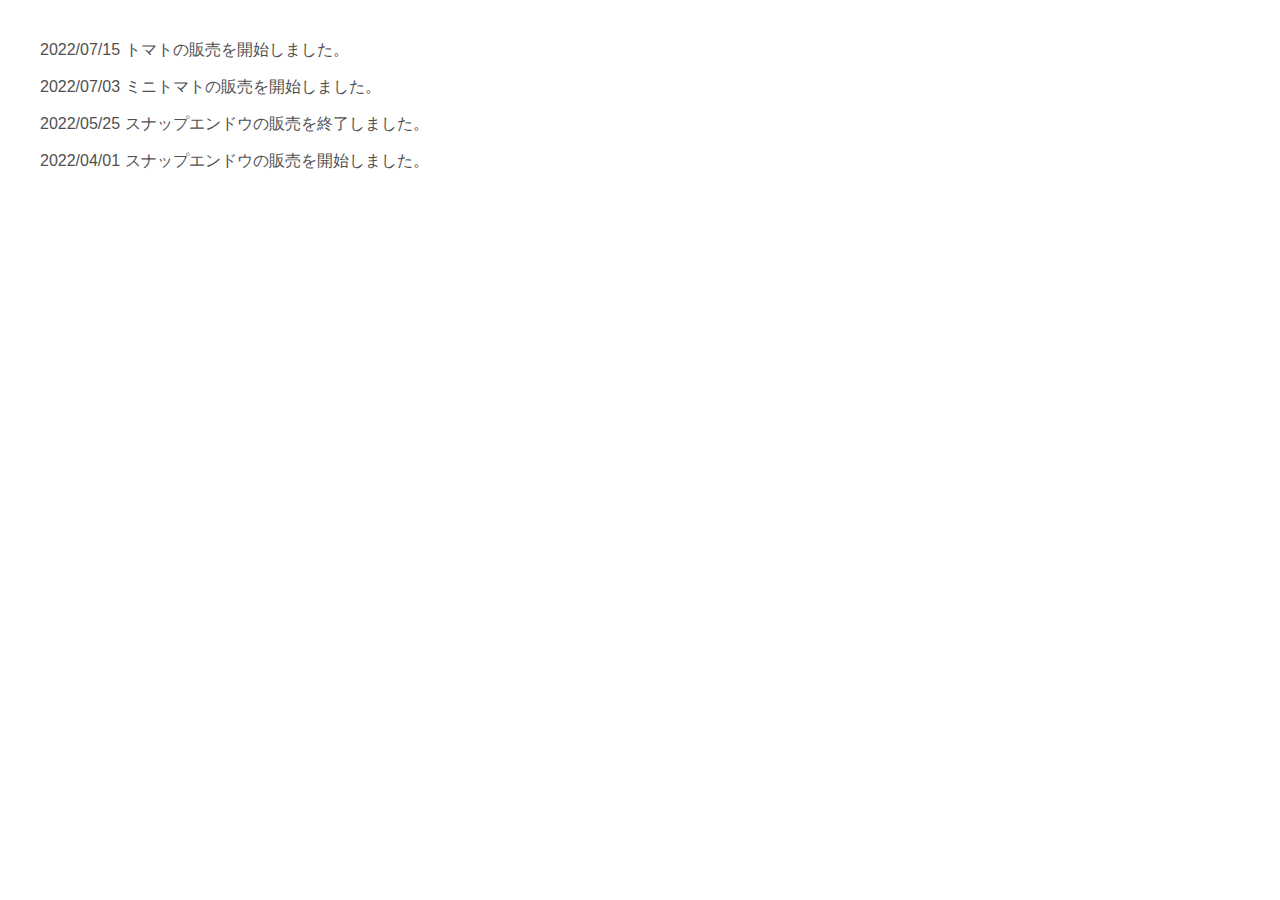
<file: news.html>
<html>
 <head>
 <meta http-equiv="Content-Type" content="text/html; charset=utf-8">
 <title>新着情報</title>
 <link rel="stylesheet" href="css/style.css">
 </head>
 <body>
 <p>2022/07/15 トマトの販売を開始しました。</p>
 <p>2022/07/03 ミニトマトの販売を開始しました。</p>
 <p>2022/05/25 スナップエンドウの販売を終了しました。</p>
 <p>2022/04/01 スナップエンドウの販売を開始しました。</a></p>
 </body>
 </html>
</file>
<file: css/style.css>
@charset "UTF-8";

body {
    font-family: "Hiragino Sans", Meiryo, sans-serif;
    font-size: 16px;
    color:rgb(80, 80, 80);
    margin: 20px;
    padding: 20px;

}

a {
    text-decoration: none;
    color: #333;
}

img {
    border-radius: 20px;
}

.logo {
    display: flex;
    align-items: center;
    margin-top: 10px;
    margin-bottom: 10px;
}
.logo img {
    display: inline-block;
    margin-bottom: 5px;
}

.logo h1 {
    color: rgb(129, 93, 45);
}

.header {
    width: 1200px;
    margin: 0 auto;
}

.header ul {
    display: flex;
    list-style: none;
}

.header ul li {
    width: 230px;
    height: 40px;
    text-align: center;
    line-height: 40px;
    margin-top: 10px;
    margin-bottom: 20px;
    margin-right: 20px;
    background-color: rgb(255, 254, 215);
    box-shadow: 0px 0px 0px 5px rgb(255, 254, 215);
    border: dashed 3px white;
    font-size: 16px;
}

.header ul li a {
    display: block;
}

li+ li {
    border-left: 1px solid #fff;
    border-right: 1px solid #fff;
}

.header_img {
    text-align: center;
    margin-bottom: 30px;
}
.header_img img {
    display: inline-block;
}

.container {
    width: 1100px;
    margin: 0px auto;
    display: flex;
}
.item01 {
    width: 70%;
}
.item01 h2{
    text-align: center;
    padding: 0.5em;
    background:rgb(255, 254, 215);
    border-left: solid 10px #ffbf47;
    width: 650px;
    margin: 20px;
}
.item02{
    width: 22%;
    border: dashed 3px #ffbf47;
    margin: 20px;
    padding: 20px;
    border-radius: 20px;
}

.item02 h2 {
    text-align: center;
    background: rgb(255, 254, 215);
    margin: 20px;
}

video {
    margin: 0 50px;
}

#information {  
    padding: 80px 0 100px;  
    color: #222;  
    text-align: center;  
}

#information .wrapper {  
    margin: 0 auto;  
    width: 100%;  
    max-width: 1000px;
}

#information h1 {  
    display: inline-block;  
    margin: 0 auto 40px;  
    padding-bottom: 10px;   
    font-weight: 700;
    color:rgb(148, 105, 50)  
}

#information article {  
    margin-bottom: 40px;  
    padding: 40px 40px 35px;  
    text-align: left;
}

#information article .text_date {  
    font-size: 15px;
}

#information article h2 {  
    margin-bottom: 30px;  
    padding-bottom: 15px;  
    font-size: 20px;  
    line-height: 2.0em;  
    border-bottom: 2px solid #016e32;
}

#information article .text_content {  
    line-height: 2.0em;  
    font-size: 17px;
    display: inline-block;
    vertical-align: top;
    width: 60%;
    margin-left: 50px;
}

.about-img, .about-message {
    display: inline-block;
    vertical-align: middle;
    width: 700px;
    margin-top: 50px;
    padding: 10px;
}

th,td {
    border: solid 1px;
    padding: 20px;
}

th {
    width: 150px;
    background-color:rgb(255, 254, 215);
}

td { 
    width: 250px;
    text-align: center;
}

table {
    border-collapse: collapse;
}

.title h1 {
    text-align: center;
    color:rgb(148, 105, 50)
}

.grid {
    display: grid;
    gap: 120px;
    grid-template-columns: 1fr 1fr 1fr;
    margin: 50px;
}

.item > p {
    text-align: center;
}

.contact-form {
    display: flex;
    align-items: center;
    justify-content: center;
    border: 1.5px solid #222(170, 170, 170, 0.856);
    padding: 50px 0;
    border: dashed 3px #ffbf47;
    margin: 20px;
    border-radius: 20px;
}

form > p, .contact-form > p {
    text-align: center;
    font-size: 24px;
    padding-bottom: 20px;
}

.lead-form{
    text-align: center;
    font-size:20px;
}

form{
    width:550px;
    margin:0 auto;
}

.item{
    overflow: hidden;
    margin-bottom: 20px;
}

.label{
    float: left;
    margin-right: 20px;
    width: 135px;
    padding-left: 10px;
}

.inputs{
    float: left;
    width:300px;
  }

input[type="text"],input[type="email"]{
    border: solid 1px #222;
    border-radius:5px;
    padding:10px;
    font-size: 15px;
}

textarea{
    border: solid 1px #222;
    border-radius:5px;
    padding: 10px;
    height: 200px;
    font-size: 17px;
}

.btn-area{
    text-align: center;
}

input[type="submit"]{
    background-color: #ff6347;
    border: none;
    font-size:20px;
    color: white;
    font-weight:bold;
    padding: 10px 20px;
    margin: 0 5px;
}
</file>
